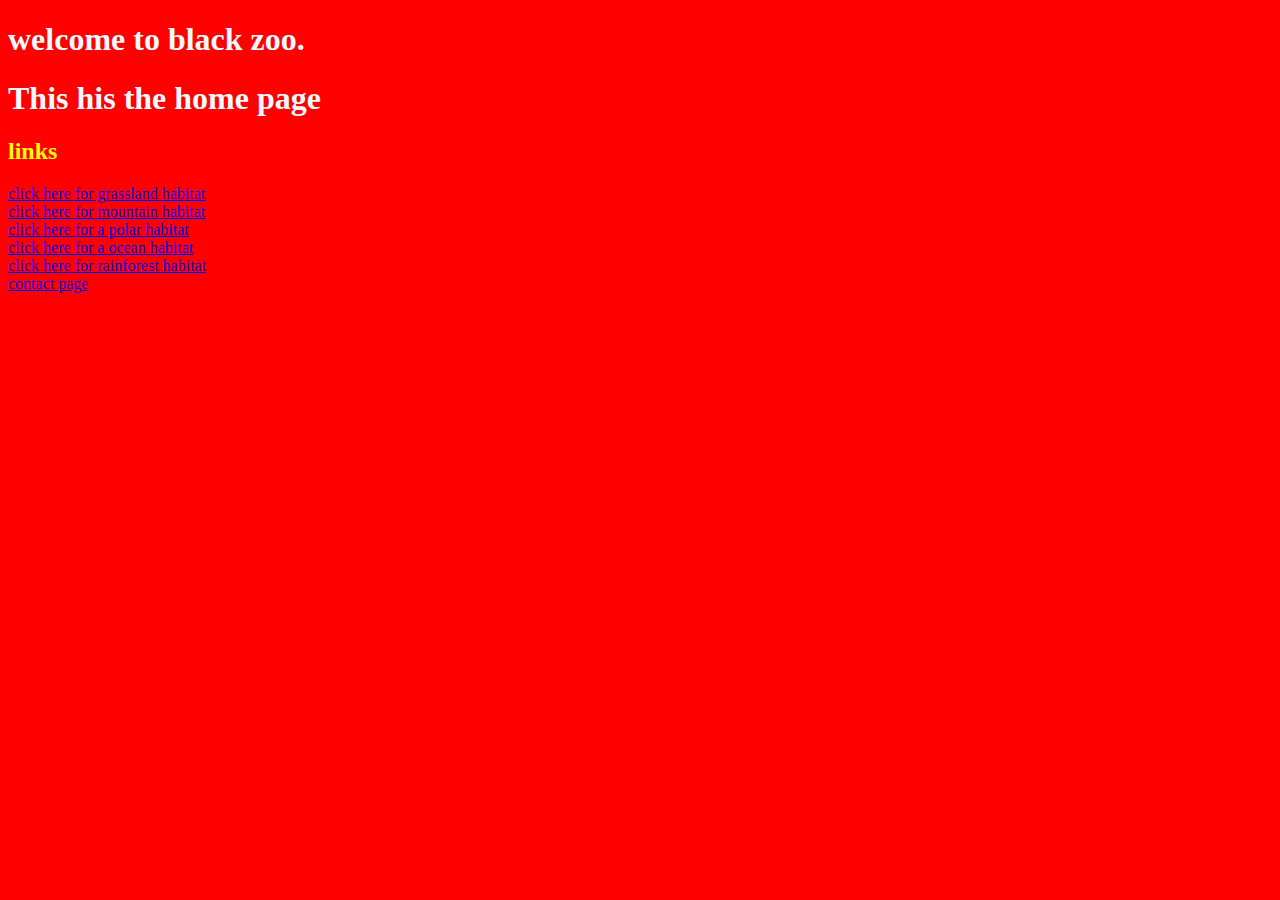
<file: index.html>
<!DOCTYPE html>
<html lang="en">
<head>
    <meta charset="UTF-8">
    <title>Title</title>
    <style>
        body{
            background-color:red;
        }
        h1{
            color:aliceblue;
        }
        h2{
            color:yellow;
        }
    </style>
</head>
<body>
<h1>welcome to black zoo.</h1>
<h1>This his the home page</h1>

<h2>links</h2>
<a href="grasslandhabitat.html">click here for grassland habitat</a>
<br>
<a href="mountainhabitat.html">click here for mountain habitat</a>
<br>
<a href="polarhabitat.html.">click here for a polar habitat</a>
    <br>
<a href="oceanhabitat.html">click here for a ocean habitat</a>
    <br>
    <a href="raninforesthabitat.html">click here for rainforest habitat</a>
    <br>
    <a href="contact.html">contact page</a>
</body>
</html>
</file>
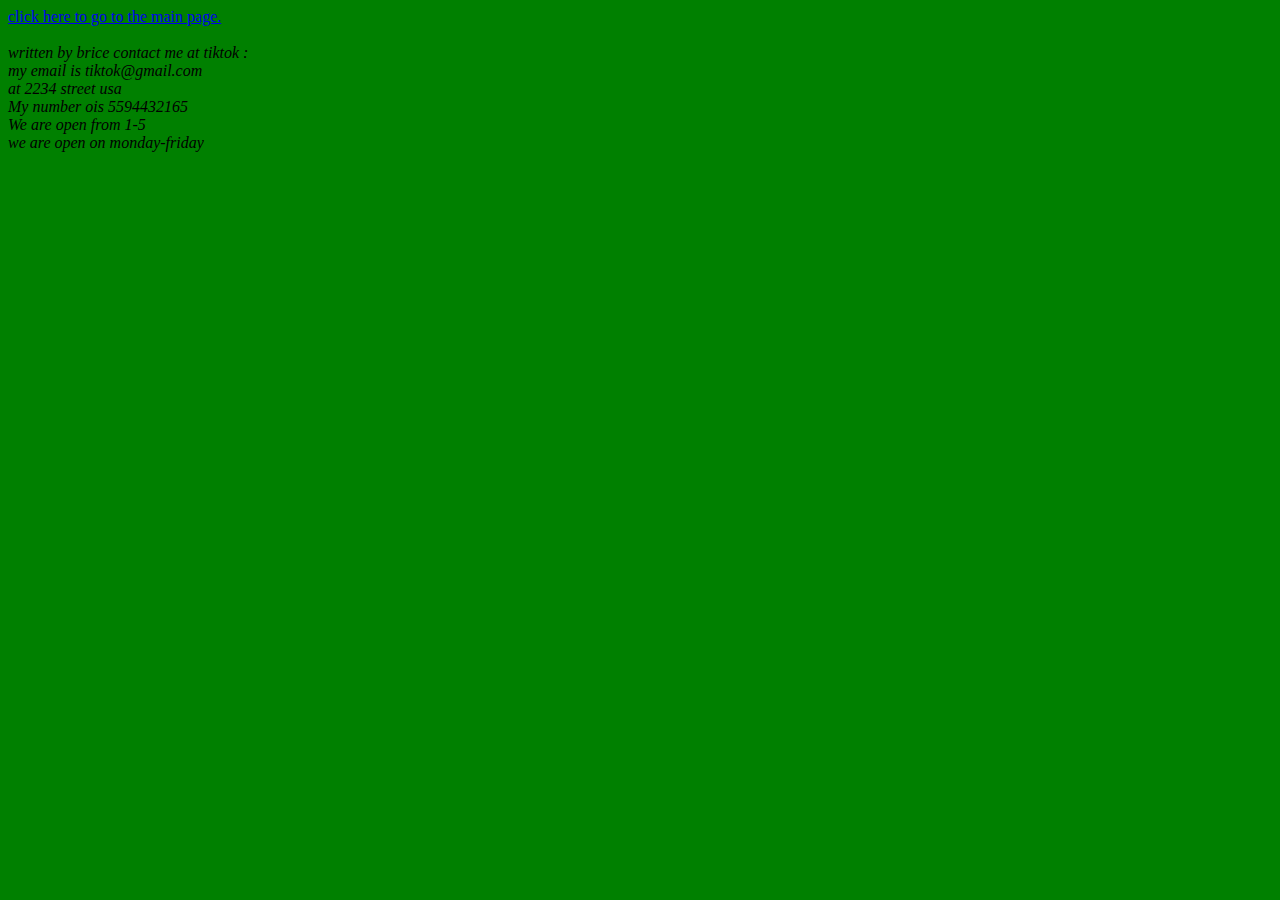
<file: contact.html>
<!DOCTYPE html>
<html lang="en">
<head>
    <meta charset="UTF-8">
    <title>Title</title>
    <link href="style.css" rel="stylesheet"type="text/css"
</head>
<body>
<a href="index.html">click here to go to the main page.</a>
<br>

<br>
<address>
    written by brice
    contact me at tiktok :<br>
    my email is tiktok@gmail.com <br>
    at 2234 street usa <br>
    My number ois 5594432165<br>
    We are open from 1-5 <br>
    we are open on monday-friday<br>
</address>
</body>
</html>
</file>
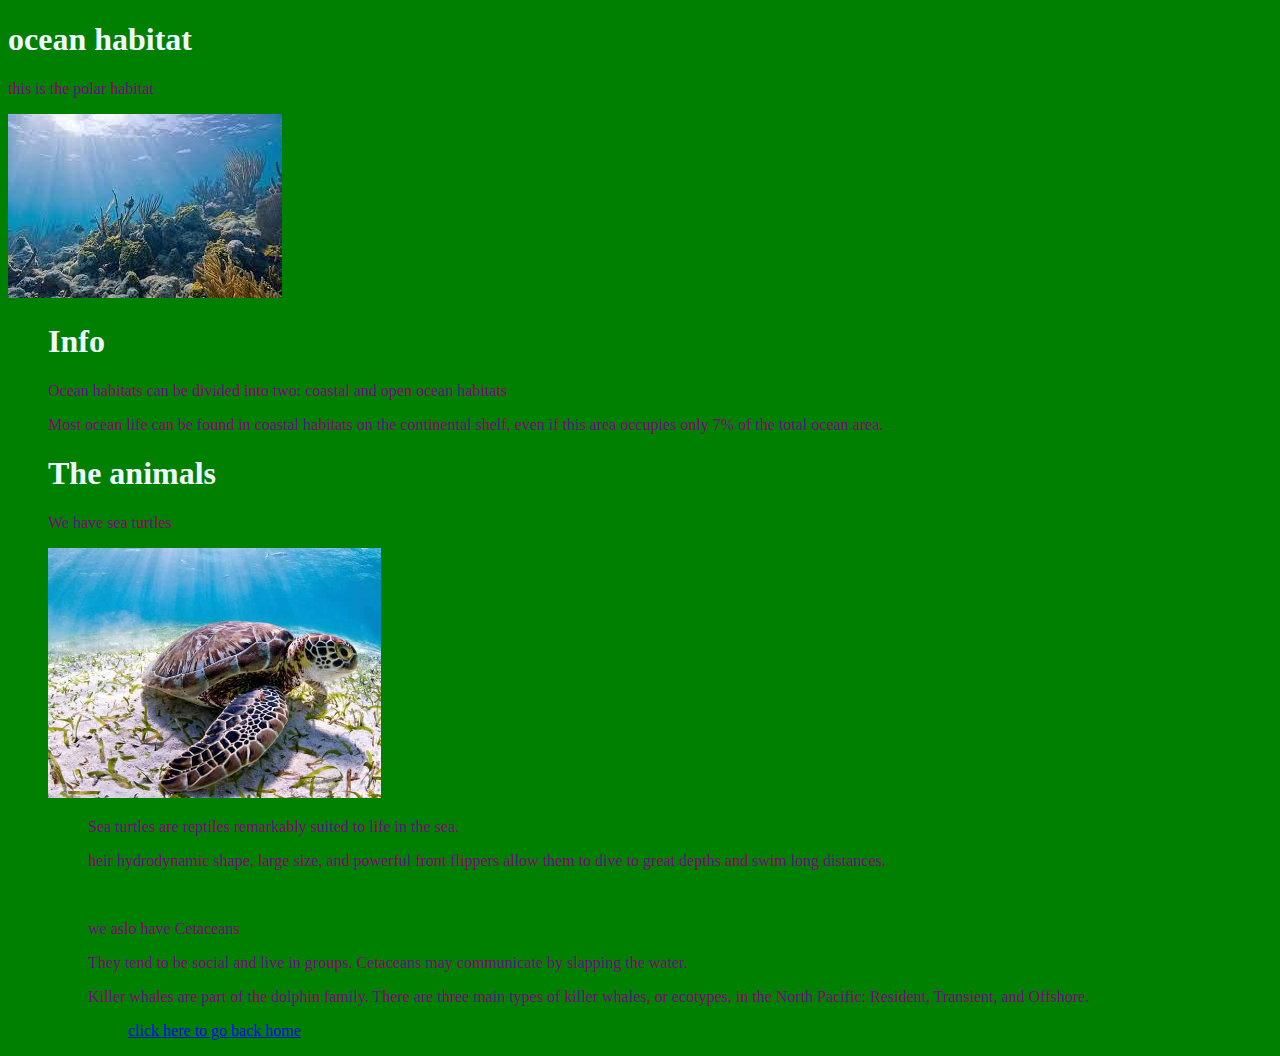
<file: oceanhabitat.html>
<!DOCTYPE html>
<html lang="en">
<head>
    <meta charset="UTF-8">
    <title>Title</title>
  <link href="style.css" rel="stylesheet"type="text/css"
</head>
<body>
<h1> ocean habitat</h1>
<p> this is the polar habitat</p>
<img src="[data-uri]"
<br>
<blockquote cite="https://www.nps.gov/"</blockquote>
<h1>Info</h1>
<p>Ocean habitats can be divided into two: coastal and open ocean habitats</p>
<p>Most ocean life can be found in coastal habitats on the continental shelf, even if this area occupies only 7% of the total ocean area.</p>
<h1>The animals</h1>
<p>We have sea turtles</p>
<img src="[data-uri]"height="250px">
     <blockquote cite="https://www.worldwildlife.org/"</blockquote>
<p>Sea turtles are reptiles remarkably suited to life in the sea.</p>
<p> heir hydrodynamic shape, large size, and powerful front flippers allow them to dive to great depths and swim long distances.</p>
<br>
<p>we aslo have Cetaceans</p>
<p> They tend to be social and live in groups. Cetaceans may communicate by slapping the water.</p>
<p>Killer whales are part of the dolphin family. There are three main types of killer whales, or ecotypes, in the North Pacific: Resident, Transient, and Offshore. </p>
<blockquote cite="https://www.fisheries.noaa.gov/"</blockquote>
<a href="index.html">click here to go back home</a>

</body>
</html>
</file>
<file: style.css>
body{
    background-color:green;
}
h1{
    color:aliceblue;
}
p{
    color:purple;
}
</file>
